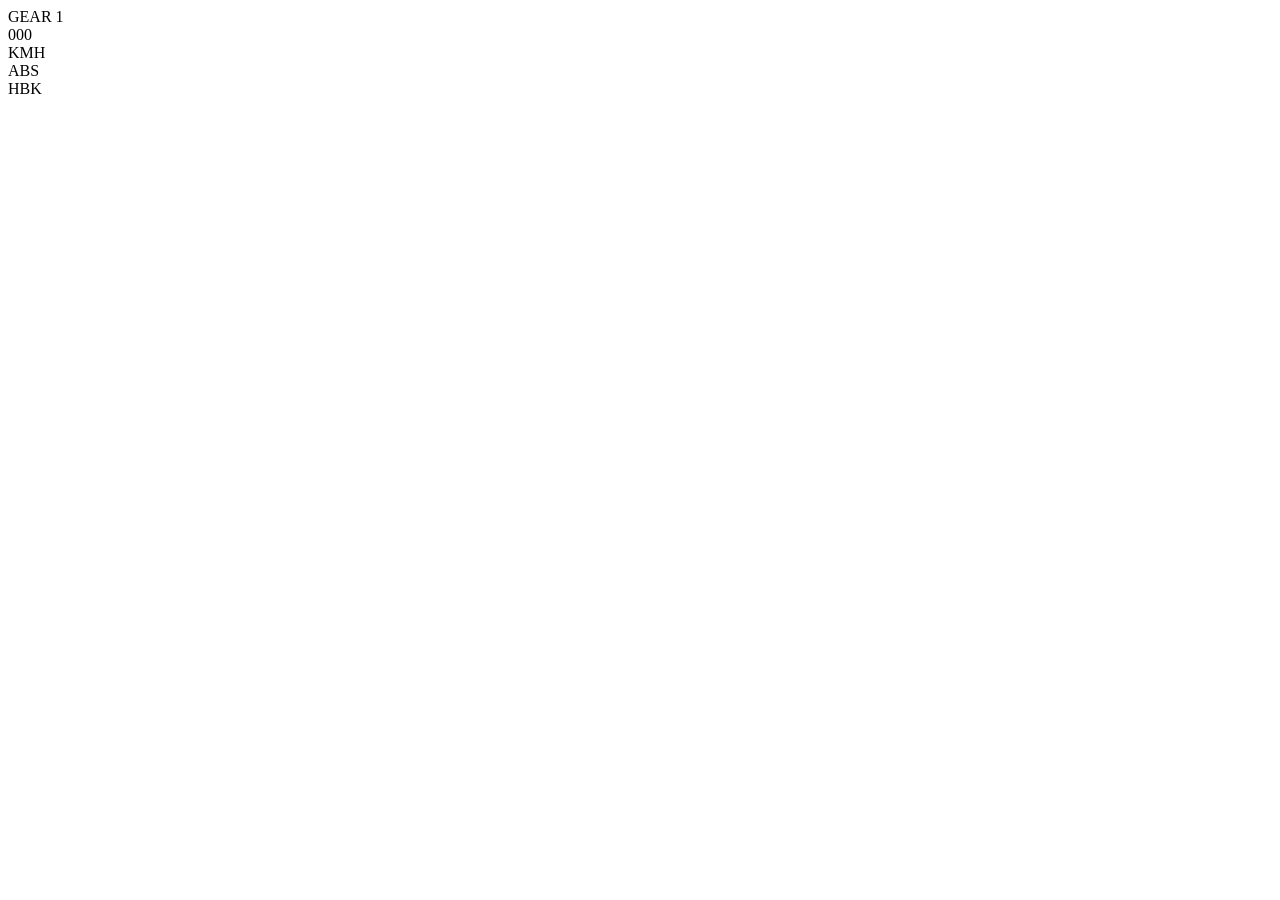
<file: index.html>
<html>
    <head>
        <script src="nui://game/ui/jquery.js" type="text/javascript"></script>
        <script src="js/main.js" type="text/javascript"></script>
    </head>
    <body>
		<div class="speedometer">
			<div class="geardisplay">GEAR <span>1</span></div>
			<div class="speeddisplay"><span class="gray int1">0</span><span class="gray int2">0</span><span class="gray int3">0</span></div>
			<div class="unitdisplay">KMH</div>
			<div class="abs"><span class="gray">ABS</span></div>
			<div class="handbrake"><span class="gray">HBK</span></div>
			<div class="rpmbg"><div class="rpm"></div></div>
		</div>
    </body>
	<script type="text/javascript">
	var hashData = decodeURIComponent(window.location.hash).substr(1,);
	if(hashData != "") {
		try {
			var json = JSON.parse(hashData);
			if(json.unit != undefined && json.unit != null) {
				$(".unitdisplay").html(json.unit);
			}
			if(json.nve != undefined && json.nve != null) {
				if(json.nve) {
					$("head").append('<link href="css/main-nve.css" rel="stylesheet" type="text/css" />');
				} else {
					$("head").append('<link href="css/main.css" rel="stylesheet" type="text/css" />');
				}
			} else {
				$("head").append('<link href="css/main-nve.css" rel="stylesheet" type="text/css" />');
			}
		} catch(e) {
			$("head").append('<link href="css/main.css" rel="stylesheet" type="text/css" />');
		}
	}
	</script>
</html>
</file>
<file: css/main-nve.css>
@font-face {
	font-family: 'Oswald-Regular';
	src: url('../fonts/Oswald-Regular.eot');
	src: url('../fonts/Oswald-Regular.eot#iefix') format('embedded-opentype'),
		 url('../fonts/Oswald-Regular.woff') format('woff'),
		 url('../fonts/Oswald-Regular.woff2') format('woff2'),
		 url('../fonts/Oswald-Regular.ttf') format('truetype'),
		 url('../fonts/Oswald-Regular.svg#webfont34M5alKg') format('svg');
	font-weight: normal;
	font-style: normal;
}
@font-face {
	font-family: 'Oswald-Light';
	src: url('../fonts/Oswald-Light.eot');
	src: url('../fonts/Oswald-Light.eot#iefix') format('embedded-opentype'),
		 url('../fonts/Oswald-Light.woff') format('woff'),
		 url('../fonts/Oswald-Light.woff2') format('woff2'),
		 url('../fonts/Oswald-Light.ttf') format('truetype'),
		 url('../fonts/Oswald-Light.svg#webfont34M5alKg') format('svg');
	font-weight: normal;
	font-style: normal;
}
@font-face {
    font-family: 'digital';
    src: url("../fonts/digital.ttf");
}
.speedometer {
	width: 100%;
	position: fixed;
	bottom: 32px;
	color: rgba(45,45,45,0.65);
    font-size: 28px;
    font-family: -apple-system,BlinkMacSystemFont,Segoe UI,Helvetica,Arial,sans-serif,Apple Color Emoji,Segoe UI Emoji;
	filter: drop-shadow(0px 0px 3px rgba(0,0,0,0.3));
}
.geardisplay {
	position: absolute;
    left: 0px;
    bottom: -3px;
	color: rgb(0, 31, 2);
	font-family: 'digital';
}
.speeddisplay {
	position: absolute;
    font-size: 100px;
    bottom: 16px;
	font-weight: 100;
	font-family: 'digital';
}
.gray {
	color: rgba(45,45,45,0.2);
}
.int1 {
	position: absolute;
	bottom: 0px;
	left: 0px;
}
.int2 {
	position: absolute;
	bottom: 0px;
	left: 60px;
}
.int3 {
	position: absolute;
	bottom: 0px;
	left: 120px;
}
.unitdisplay {
	position: absolute;
    left: 125px;
    bottom: -3px;
	font-family: 'digital';
}
.abs {
	position: absolute;
    left: 180px;
    bottom: 31px;
	font-family: 'digital';
}
.handbrake {
	position: absolute;
    left: 180px;
    bottom: 70px;
	font-family: 'digital';
}
.rpmbg {
	width: 225px;
    height: 4px;
    background: rgba(45,45,45,0.15);
    position: absolute;
    bottom: -14px;
}
.rpm {
	width: 0%;
	height: 100%;
	background: rgba(45,45,45,0.65);;
}
.rpmOverload {
	color: rgb(31, 0, 0);
	border-color:rgb(31, 0, 0);
}
.reverseGear {
	color: #232323;
}
.normalRpm {
	color: rgb(0, 33, 15);
}
</file>
<file: css/main.css>
@font-face {
	font-family: 'Oswald-Regular';
	src: url('../fonts/Oswald-Regular.eot');
	src: url('../fonts/Oswald-Regular.eot#iefix') format('embedded-opentype'),
		 url('../fonts/Oswald-Regular.woff') format('woff'),
		 url('../fonts/Oswald-Regular.woff2') format('woff2'),
		 url('../fonts/Oswald-Regular.ttf') format('truetype'),
		 url('../fonts/Oswald-Regular.svg#webfont34M5alKg') format('svg');
	font-weight: normal;
	font-style: normal;
}
@font-face {
	font-family: 'Oswald-Light';
	src: url('../fonts/Oswald-Light.eot');
	src: url('../fonts/Oswald-Light.eot#iefix') format('embedded-opentype'),
		 url('../fonts/Oswald-Light.woff') format('woff'),
		 url('../fonts/Oswald-Light.woff2') format('woff2'),
		 url('../fonts/Oswald-Light.ttf') format('truetype'),
		 url('../fonts/Oswald-Light.svg#webfont34M5alKg') format('svg');
	font-weight: normal;
	font-style: normal;
}
@font-face {
    font-family: 'digital';
    src: url("../fonts/digital.ttf");
}
.speedometer {
	width: 100%;
	position: fixed;
	bottom: 32px;
	color: rgba(255, 255, 255, 0.95);
    font-size: 28px;
    font-family: -apple-system,BlinkMacSystemFont,Segoe UI,Helvetica,Arial,sans-serif,Apple Color Emoji,Segoe UI Emoji;
	filter: drop-shadow(0px 0px 3px rgba(0,0,0,0.3));
}
.geardisplay {
	position: absolute;
    left: 0px;
    bottom: -3px;
	color: rgb(0, 255, 114);
	font-family: 'digital';
}
.speeddisplay {
	position: absolute;
    font-size: 100px;
    bottom: 16px;
	font-weight: 100;
	font-family: 'digital';
}
.gray {
	color: rgba(193, 193, 193, 0.35);
}
.int1 {
	position: absolute;
	bottom: 0px;
	left: 0px;
}
.int2 {
	position: absolute;
	bottom: 0px;
	left: 60px;
}
.int3 {
	position: absolute;
	bottom: 0px;
	left: 120px;
}
.unitdisplay {
	position: absolute;
    left: 125px;
    bottom: -3px;
	font-family: 'digital';
}
.abs {
	position: absolute;
    left: 180px;
    bottom: 31px;
	font-family: 'digital';
}
.handbrake {
	position: absolute;
    left: 180px;
    bottom: 70px;
	font-family: 'digital';
}
.rpmbg {
	width: 225px;
    height: 4px;
    background: rgba(193, 193, 193, 0.35);
    position: absolute;
    bottom: -14px;
}
.rpm {
	width: 0%;
	height: 100%;
	background: rgba(255,255,255,0.85);
}
.rpmOverload {
	color: rgb(255, 0, 0);
	border-color: rgb(255, 0, 0);
}
.reverseGear {
	color: #FFFFFF;
}
.normalRpm {
	color: rgb(0, 255, 114);
}
</file>
